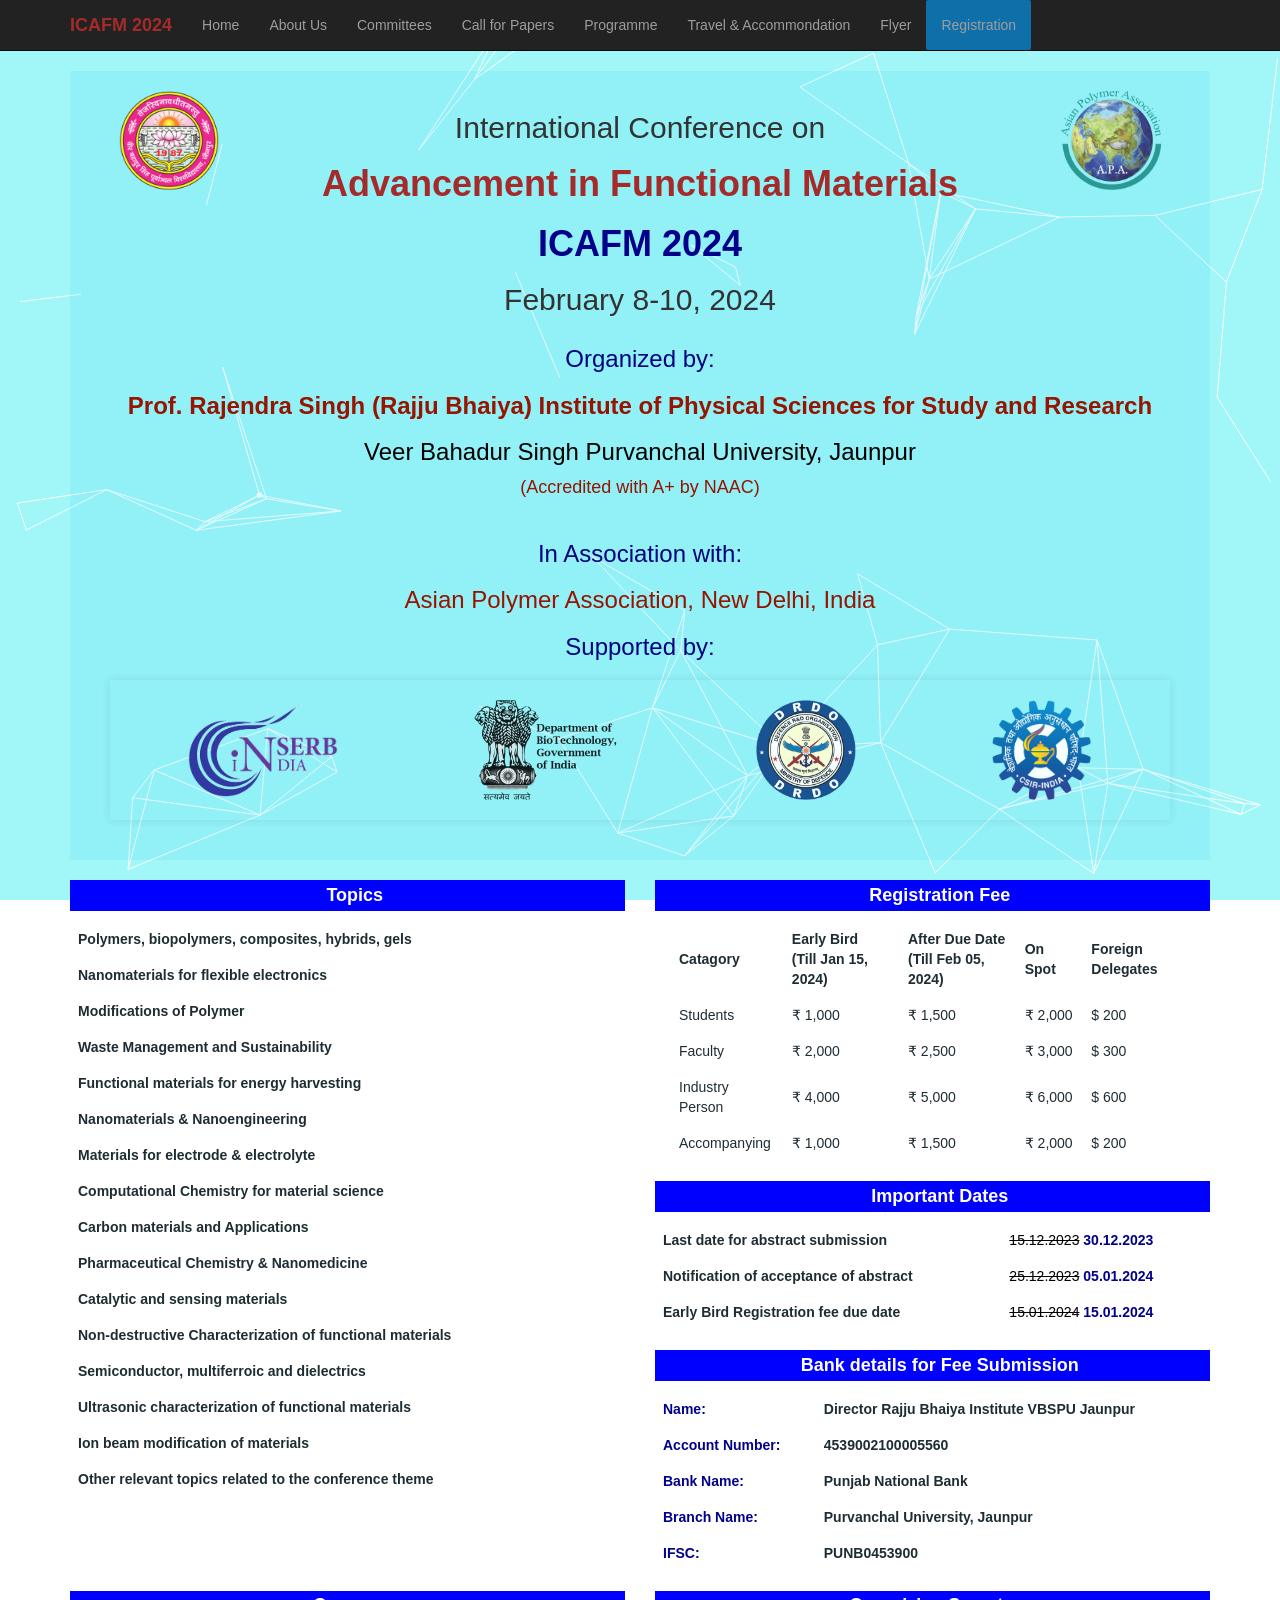
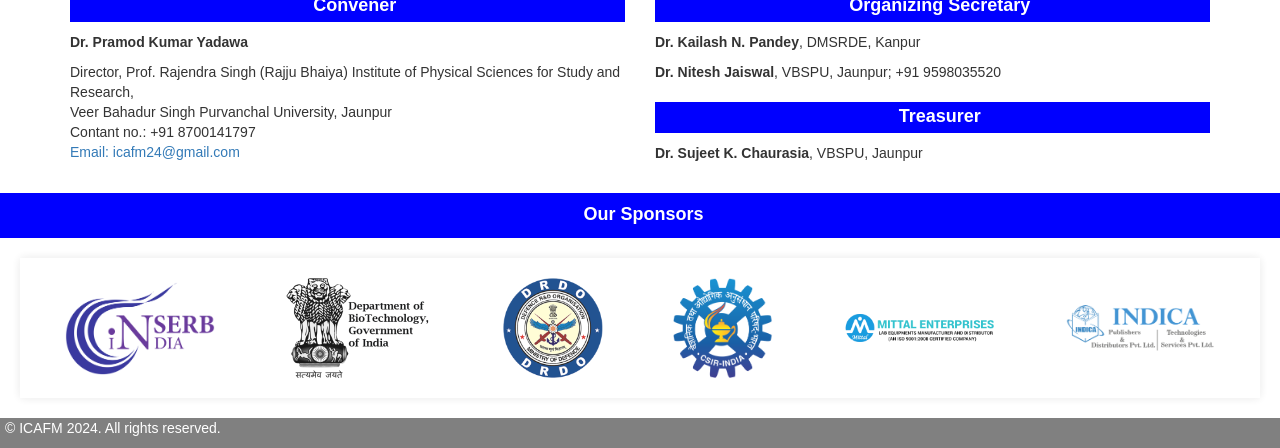
<file: index.html>
<!DOCTYPE html>
<html lang="en">
<head>
    <meta charset="UTF-8">
    <meta name="viewport" content="width=device-width, initial-scale=1.0">
    <title>ICAFM 2024 - Home</title>
    <meta name="google-site-verification" content="k87XL2EmOKcDicsL7vWH8Gu8iD2z069XErFKMvGdBFY" />
    <link rel="stylesheet" href="https://maxcdn.bootstrapcdn.com/bootstrap/3.3.6/css/bootstrap.min.css">
    <script src="https://ajax.googleapis.com/ajax/libs/jquery/1.12.0/jquery.min.js"></script>
    <script src="https://maxcdn.bootstrapcdn.com/bootstrap/3.3.6/js/bootstrap.min.js"></script>
    <link href='https://fonts.googleapis.com/css?family=Oswald:700' rel='stylesheet' type='text/css'>
    <!-- Add your CSS links and styles here -->
    <style>
        /* Add CSS for the background container here */
        iframe {
            z-index: -1;
        }
        .header {
            background-color: rgba(10, 190, 245, 0.1);
            padding: 20px;
            text-align: center;
        }

        .conference-name {
            color: brown;
            font-weight: bolder;
            font-size: 36px;
        }
        .conference-name-short{
            color: darkblue;
            font-weight: bolder;
            font-size: 36px;
        }

        .conference-year {
            color: rgb(29, 45, 51);
            font-weight: 500;
            font-size: 36px;
        }

        .organizer1 {
            font-size: 24px;
            font-weight: bold;
            color: rgb(150, 20, 0)
        }
        .organizer2 {
            font-size: 24px;
            color: black;
        }
        .organizer3 {
            font-size: 24px;
            color:rgb(150, 20, 0)
        }
        /* Add CSS for the logos and their positioning */
        .logo {
            max-width: 100px; /* Adjust the size as needed */
            height: auto;
            vertical-align: middle;
        }

        .left-logo {
            float: left;
            margin-right: 10px; /* Adjust the margin as needed to control the spacing */
        }

        .right-logo {
            float: right;
            margin-left: 10px; /* Adjust the margin as needed to control the spacing */
        }
        footer {
            display: flex;
            justify-content: space-between;
            align-items: center;
        }

        .footer-left {
            text-align: left;
        }

        .footer-center {
            text-align: center;
            flex-grow: 0;
        }
        .heading {
            display:block;
            background-color: blue;
            font-size: 18px;
            font-weight: bold;
            color: white;
            padding:1%;
            padding-left: 20px;
            text-align: center;
        }
        table {
            width: 100%;
            border-collapse: collapse;
        }

        table, th, td {
            border: none;
            color:rgb(29, 45, 51)
        }

        th, td {
            padding: 8px;
            text-align: left;
        }
        figure {
            display: flex;
            flex-direction: column;
            align-items: center;
        }
        figcaption {
            text-align: center;
            font-style: bold;
            color: rgb(150, 20, 0);
            font-size: large;
        }
        .sponsor-container {
            display: flex;
            justify-content: space-around;
            align-items: center;
            flex-wrap: wrap;
            padding: 10px;
            box-shadow: 0 0 10px rgba(0, 0, 0, 0.1);
            margin: 20px;
            opacity: 0.9;
        }

        .sponsor-logo {
            max-height: 100px;
            max-width: 150px;
            width: auto;
            margin: 10px;
        }

        /* Style your navigation bar */
        /* Add your other CSS styles here */
    </style>
</head>
<body>
    <!-- Top Cover with Conference Name and Logos -->
    <div id="navbar-placeholder"></div>
    <iframe src="background.html" frameborder="0" scrolling="no" style="position: fixed; top: 0; left: 0; width: 100%; height: 100%;"></iframe>
    <div class=container>
        <div class="header">
          <div class="row">
            <div class="col-md-2">
              <img src="/assets/vbspu-logo.png" alt="VBSPU" style="align-content: center; width: 100px; height: auto;">
            </div>
            <div class="col-md-8">
              <h2> International Conference on</h2>
              <h1 class="conference-name">Advancement in Functional Materials</h1>
              <h1 class="conference-name-short"> ICAFM 2024</h1>
              <h2> February 8-10, 2024</h2>
            </div>
            <div class="col-md-2">
              <img src="/assets/apa.png" alt="APA" style="align-content: center; width: 100px; height: auto;">
            </div>
            </div>
            <h3 style="color: navy"> Organized by:</h3>
            <h2 class="organizer1">Prof. Rajendra Singh (Rajju Bhaiya) Institute of Physical Sciences for Study and Research</h2> 
            <h2 class="organizer2">Veer Bahadur Singh Purvanchal University, Jaunpur</h2>
            <figcaption>(Accredited with A+ by NAAC)</figcaption><br>
            <h3 style="color: navy"> In Association with: </h3>
            <h2 class="organizer3">Asian Polymer Association, New Delhi, India</h2>
            <h3 style="color: navy">Supported by:</h3>
            <div class="sponsor-container">
              <img src="assets/serb_logo.png" alt="SERB" class="sponsor-logo">
              <img src="assets/DBT-logo.png" alt="DBT" class="sponsor-logo">
              <img src="assets/DRDO_logo.png" alt="DRDO" class="sponsor-logo">
              <img src="assets/CSIR-Logo.png" alt="CSIR" class="sponsor-logo">
              <!-- Add more sponsor logos as needed -->
            </div>
        </div>
    </div>
    <div class="container">
        <div class="row">
            <div class="col-md-6">
                <h2 class="heading">Topics
                </h2>
                <table style="font-weight: bold;">
                    <tr>
                      <td>Polymers, biopolymers, composites, hybrids, gels</td>
                    </tr>
                    <tr>
                      <td>Nanomaterials for flexible electronics</td>
                    </tr>
                    <tr>
                      <td>Modifications of Polymer</td>
                    </tr>
                    <tr>
                      <td>Waste Management and Sustainability</td>
                    </tr>
                    <tr>
                      <td>Functional materials for energy harvesting</td>
                    </tr>
                    <tr>
                      <td>Nanomaterials & Nanoengineering</td>
                    </tr>
                    <tr>
                      <td>Materials for electrode & electrolyte</td>
                    </tr>
                    <tr>
                      <td>Computational Chemistry for material science</td>
                    </tr>
                    <tr>
                      <td>Carbon materials and Applications</td>
                    </tr>
                    <tr>
                      <td>Pharmaceutical Chemistry & Nanomedicine</td>
                    </tr>
                    <tr>
                      <td>Catalytic and sensing materials</td>
                    </tr>
                    <tr>
                      <td>Non-destructive Characterization of functional materials</td>
                    </tr>
                    <tr>
                      <td>Semiconductor, multiferroic and dielectrics</td>
                    </tr>
                    <tr>
                      <td>Ultrasonic characterization of functional materials</td>
                    </tr>
                    <tr>
                      <td>Ion beam modification of materials</td>
                    </tr>
                    <tr>
                      <td>Other relevant topics related to the conference theme</td>
                    </tr>
                  </table>
                  
            </div>
            <div class="col-md-6">
                <h2 class="heading">Registration Fee</h2>
                <table>
                    <tr>
                      <th></th>
                      <th>Catagory</th>
                      <th>Early Bird <br>(Till Jan 15, 2024)</th>
                      <th>After Due Date <br> (Till Feb 05, 2024)</th>
                      <th>On Spot</th>
                      <th>Foreign Delegates</th>
                    </tr>
                    <tr>
                      <th></th>
                      <td>Students</td>
                      <td>&#8377; 1,000</td>
                      <td>&#8377; 1,500</td>
                      <td>&#8377; 2,000</td>
                      <td>&#36; 200</td>
                    </tr>
                    <tr>
                      <th></th>
                      <td>Faculty</td>
                      <td>&#8377; 2,000</td>
                      <td>&#8377; 2,500</td>
                      <td>&#8377; 3,000</td>
                      <td>&#36; 300</td>
                    </tr>
                    <tr>
                      <th></th>
                      <td>Industry Person</td>
                      <td>&#8377; 4,000</td>
                      <td>&#8377; 5,000</td>
                      <td>&#8377; 6,000</td>
                      <td>&#36; 600</td>
                    </tr>
                    <tr>
                      <th></th>
                      <td>Accompanying</td>
                      <td>&#8377; 1,000</td>
                      <td>&#8377; 1,500</td>
                      <td>&#8377; 2,000</td>
                      <td>&#36; 200</td>
                    </tr>
                  </table>
                  <h2 class="heading">Important Dates</h2>
                  <table>
                    <tr>
                        <td style="font-weight: bold">Last date for abstract submission</td>
                        <td style="font-weight: bold; color: darkblue;"> <s style="font-weight: 300; color:black;">15.12.2023</s> 30.12.2023</td>
                    </tr>
                    <tr>
                        <td style="font-weight: bold">Notification of acceptance of abstract</td>
                        <td style="font-weight: bold; color: darkblue;"><s style="font-weight: 300; color:black;">25.12.2023</s> 05.01.2024</td>
                    </tr>
                    <tr>
                        <td style="font-weight: bold">Early Bird Registration fee due date</td>
                        <td style="font-weight: bold; color: darkblue;"><s style="font-weight: 300; color:black;">15.01.2024</s> 15.01.2024</td>
                    </tr>
                    </table>
                <h2 class="heading">Bank details for Fee Submission</h2>
                <table>
                    <tr>
                        <td style="font-weight: bold; color: darkblue">Name:</td>
                        <td style="font-weight: bold;">Director Rajju Bhaiya Institute VBSPU Jaunpur</td>
                    </tr>
                    <tr>
                        <td style="font-weight: bold; color:darkblue">Account Number:</td>
                        <td style="font-weight: bold;">4539002100005560</td>
                    </tr>
                    <tr>
                        <td style="font-weight: bold; color:darkblue">Bank Name:</td>
                        <td style="font-weight: bold;">Punjab National Bank</td>
                    </tr>
                    <tr>
                        <td style="font-weight: bold; color:darkblue">Branch Name:</td>
                        <td style="font-weight: bold;">Purvanchal University, Jaunpur</td>
                    </tr>
                    <tr>
                        <td style="font-weight: bold; color:darkblue">IFSC:</td>
                        <td style="font-weight: bold;">PUNB0453900</td>
                    </tr>
                </table>

            </div>
        </div>
    </div>
    <div class="container">
        <div class="row">
            
            <div class="col-md-6">
              <h2 class="heading">Convener</h2>
              <p><strong>Dr. Pramod Kumar Yadawa</strong></p>
              <p style="margin:0">Director, Prof. Rajendra Singh (Rajju Bhaiya) Institute of Physical Sciences for Study and Research,</p>
              <p style="margin:0">Veer Bahadur Singh Purvanchal University, Jaunpur</p>
              <p style="margin:0">Contant no.: +91 8700141797</p>
              <a href="mailto:icafm24@gmail.com" target="_blank">Email: icafm24@gmail.com</a>
            </div>
            <div class="col-md-6">
              <h2 class="heading">Organizing Secretary</h2>
              <p><strong>Dr. Kailash N. Pandey</strong>, DMSRDE, Kanpur</p>
              <p><strong>Dr. Nitesh Jaiswal</strong>, VBSPU, Jaunpur; +91 9598035520</p>
              <h2 class="heading">Treasurer</h2>
              <p><strong>Dr. Sujeet K. Chaurasia</strong>, VBSPU, Jaunpur</p>
            </div>
        </div>
    </div>
    <h2 class="heading" sytle="text-align: center">Our Sponsors</h2>
    <div class="sponsor-container">
      <img src="assets/serb_logo.png" alt="SERB" class="sponsor-logo">
      <img src="assets/DBT-logo.png" alt="DBT" class="sponsor-logo">
      <img src="assets/DRDO_logo.png" alt="DRDO" class="sponsor-logo">
      <img src="assets/CSIR-Logo.png" alt="CSIR" class="sponsor-logo">
      <img src="assets/mittal.png" alt="Mittal Enterprises" class="sponsor-logo">
      <img src="assets/indica_logo.png" alt="INDICA Publishers" class="sponsor-logo">
      <!-- Add more sponsor logos as needed -->
  </div>
    <footer style="display: block; background-color: gray; color: white;">
        <footer>
            <p class="footer-left" style="padding-left: 5px;">&copy; ICAFM 2024. All rights reserved.</p>
            <p class="footer-center" style="padding-right:5px;"></p>
        </footer>
    </footer>
    <!-- Background Container with Conference Details -->
    <script>
        // Fetch and insert the navigation bar
        fetch('navbar.html')
          .then(response => response.text())
          .then(data => {
            document.getElementById('navbar-placeholder').innerHTML = data;
          });
    </script>
    <!-- Add your JavaScript scripts here -->
</body>
</html>
</file>
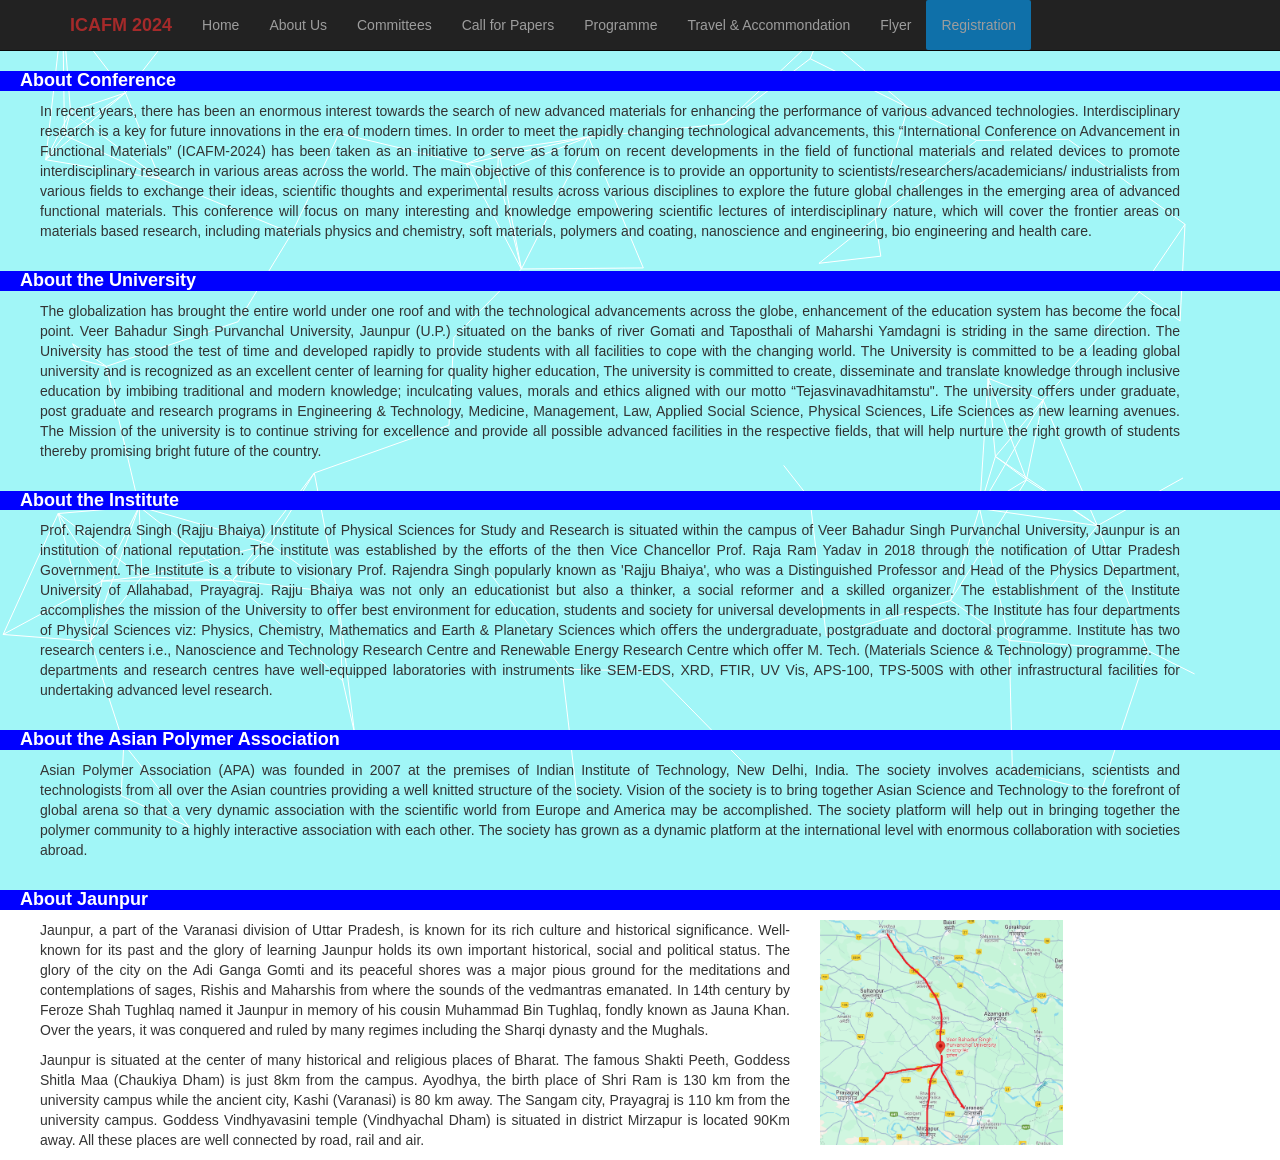
<file: about-us.html>
<!DOCTYPE html>
<html lang="en">
<head>
    <meta charset="UTF-8">
    <meta name="viewport" content="width=device-width, initial-scale=1.0">
    <title>ICAFM 2024 - About Us</title>
    <link rel="stylesheet" href="https://maxcdn.bootstrapcdn.com/bootstrap/3.3.6/css/bootstrap.min.css">
    <script src="https://ajax.googleapis.com/ajax/libs/jquery/1.12.0/jquery.min.js"></script>
    <script src="https://maxcdn.bootstrapcdn.com/bootstrap/3.3.6/js/bootstrap.min.js"></script>
    <link href='https://fonts.googleapis.com/css?family=Oswald:700' rel='stylesheet' type='text/css'>
    <style>
        /* Add CSS for the background container here */
        iframe {
            z-index: -1;
        }
        .about-conference {
            display:block;
            background-color: blue;
            font-size: 18px;
            font-weight: bold;
            color: white;
            padding-left: 20px;
        }
    </style>
</head>
<body>
    <div id="navbar-placeholder"></div>
    <iframe src="background.html" frameborder="0" scrolling="no" style="position: fixed; top: 0; left: 0; width: 100%; height: 100%;"></iframe>
    <h2 class="about-conference">About Conference</h2>
    <div class="container" style="margin-left: 25px; text-align: justify; ">
        <p> In recent years, there has been an enormous interest towards the search of new advanced materials for enhancing the performance of various advanced technologies. 
            Interdisciplinary research is a key for future innovations in the era of modern times. In order to meet the rapidly changing technological advancements, this 
            “International Conference on Advancement in Functional Materials” (ICAFM-2024) has been taken as an initiative to serve as a forum on recent developments in the 
            ﬁeld of functional materials and related devices to promote interdisciplinary research in various areas across the world.
            The main objective of this conference is to provide an opportunity to scientists/researchers/academicians/ industrialists from various ﬁelds to exchange their ideas, 
            scientiﬁc thoughts and experimental results across various disciplines to explore the future global challenges in the emerging area of advanced functional materials. This conference will focus on many interesting and knowledge empowering scientiﬁc lectures of interdisciplinary nature, which will cover the frontier areas on materials based research, including materials physics and chemistry, soft materials, polymers and coating, nanoscience and engineering, bio engineering and health care.
        </p>

    </div>
    <h2 class="about-conference">About the University</h2>
    <div class="container" style="margin-left: 25px; text-align: justify; ">
        <p> The globalization has brought the entire world under one roof and with the technological advancements across the globe, enhancement of the education system has become the focal point. Veer Bahadur Singh Purvanchal University, Jaunpur (U.P.) situated on the banks of river Gomati and Taposthali of Maharshi Yamdagni is striding in the same direction. The University has stood the test of time and developed rapidly to provide students with all facilities to cope with the changing world.
            The University is committed to be a leading global university and is recognized as an excellent center of learning for quality higher education, The university is committed to create, disseminate and translate knowledge through inclusive education by imbibing traditional and modern knowledge; inculcating values, morals and ethics aligned with our motto “Tejasvinavadhitamstu". The university oﬀers under graduate, post graduate and research programs in Engineering & Technology, Medicine, Management, Law, Applied Social Science, Physical Sciences, Life Sciences as new learning avenues. The Mission of the university is to continue striving for excellence and provide all possible advanced facilities in the respective ﬁelds, that will help nurture the right growth of students thereby promising bright future of the country.            
        </p>

    </div>
    <h2 class="about-conference">About the Institute</h2>
    <div class="container" style="margin-left: 25px; text-align: justify; ">
        <p>Prof. Rajendra Singh (Rajju Bhaiya) Institute of Physical Sciences for Study and Research is situated within the campus of Veer Bahadur Singh Purvanchal University, Jaunpur is an institution of national reputation. The institute was established by the efforts of the then Vice Chancellor Prof. Raja Ram Yadav in 2018 through the notification of Uttar Pradesh Government. The Institute is a tribute to visionary Prof. Rajendra Singh popularly known as 'Rajju Bhaiya', who was a Distinguished Professor and Head of the Physics Department, University of Allahabad, Prayagraj. Rajju Bhaiya was not only an educationist but also a thinker, a social reformer and a skilled organizer.
            The establishment of the Institute accomplishes the mission of the University to oﬀer best environment for education, students and society for universal developments in all respects. The Institute has four departments of Physical Sciences viz: Physics, Chemistry, Mathematics and Earth & Planetary Sciences which oﬀers the undergraduate, postgraduate and doctoral programme. Institute has two research centers i.e., Nanoscience and Technology Research Centre and Renewable Energy Research Centre which oﬀer M. Tech. (Materials Science & Technology) programme. The departments and research centres have well-equipped laboratories with instruments like SEM-EDS, XRD, FTIR, UV Vis, APS-100, TPS-500S with other infrastructural facilities for undertaking advanced level research.
        </p>
    </div>
    <h2 class="about-conference">About the Asian Polymer Association</h2>
        <div class="container" style="margin-left: 25px; text-align: justify; ">
            <p> Asian Polymer Association (APA) was founded in 2007 at the premises of Indian Institute of Technology, New Delhi, India. The society involves academicians, scientists and technologists from all over the Asian countries providing a well knitted structure of the society. Vision of the society is to bring together Asian Science and Technology to the forefront of global arena so that a very dynamic association with the scientiﬁc world from Europe and America may be accomplished. The society platform will help out in bringing together the polymer community to a highly interactive association with each other. The society has grown as a dynamic platform at the international level with enormous collaboration with societies abroad.
            </p>    
        </div>
    <h2 class="about-conference">About Jaunpur</h2>
    <div class="container" style="margin-left: 25px; text-align: justify; ">
        <div class="row">
            <div class="col-md-8">
                <p>Jaunpur, a part of the Varanasi division of Uttar Pradesh, is known for its rich culture and historical significance. Well-known for its past and the glory of learning Jaunpur holds its own important historical, social and political status.
                        The glory of the city on the Adi Ganga Gomti and its peaceful shores was a major pious ground for the meditations and contemplations of sages, Rishis and Maharshis from where the sounds of the vedmantras emanated. 
                        In 14th century by Feroze Shah Tughlaq  named it Jaunpur in memory of his cousin Muhammad Bin Tughlaq, fondly known as Jauna Khan. Over the years, it was conquered and ruled by many regimes including the Sharqi dynasty and the Mughals.
                </p>
                <p>Jaunpur is situated at the center of many historical and religious places of Bharat. The famous Shakti Peeth, Goddess Shitla Maa (Chaukiya Dham) is just 8km from  the campus. Ayodhya, the birth place of Shri Ram is 130 km from 
                        the university campus while the ancient city,  Kashi (Varanasi) is 80 km away. The Sangam city, Prayagraj is 110 km from the university campus. Goddess Vindhyavasini temple (Vindhyachal Dham) is situated in district Mirzapur is located 90Km away. 
                        All these places are well connected by road, rail and air.
                </p>
            </div>
            <div class="col-md-4" style="align-self: right;">
                <a href="https://maps.app.goo.gl/fhDdUDE1AAUXwjnf8" target="_blank"><img src="/assets/Jaunpur_map.png" style="align-items: right; height: 225px;" > </a>
            </div>
        </div>
        </div>



    <script>
        // Fetch and insert the navigation bar
        fetch('navbar.html')
          .then(response => response.text())
          .then(data => {
            document.getElementById('navbar-placeholder').innerHTML = data;
          });
    </script>
</body>
</file>
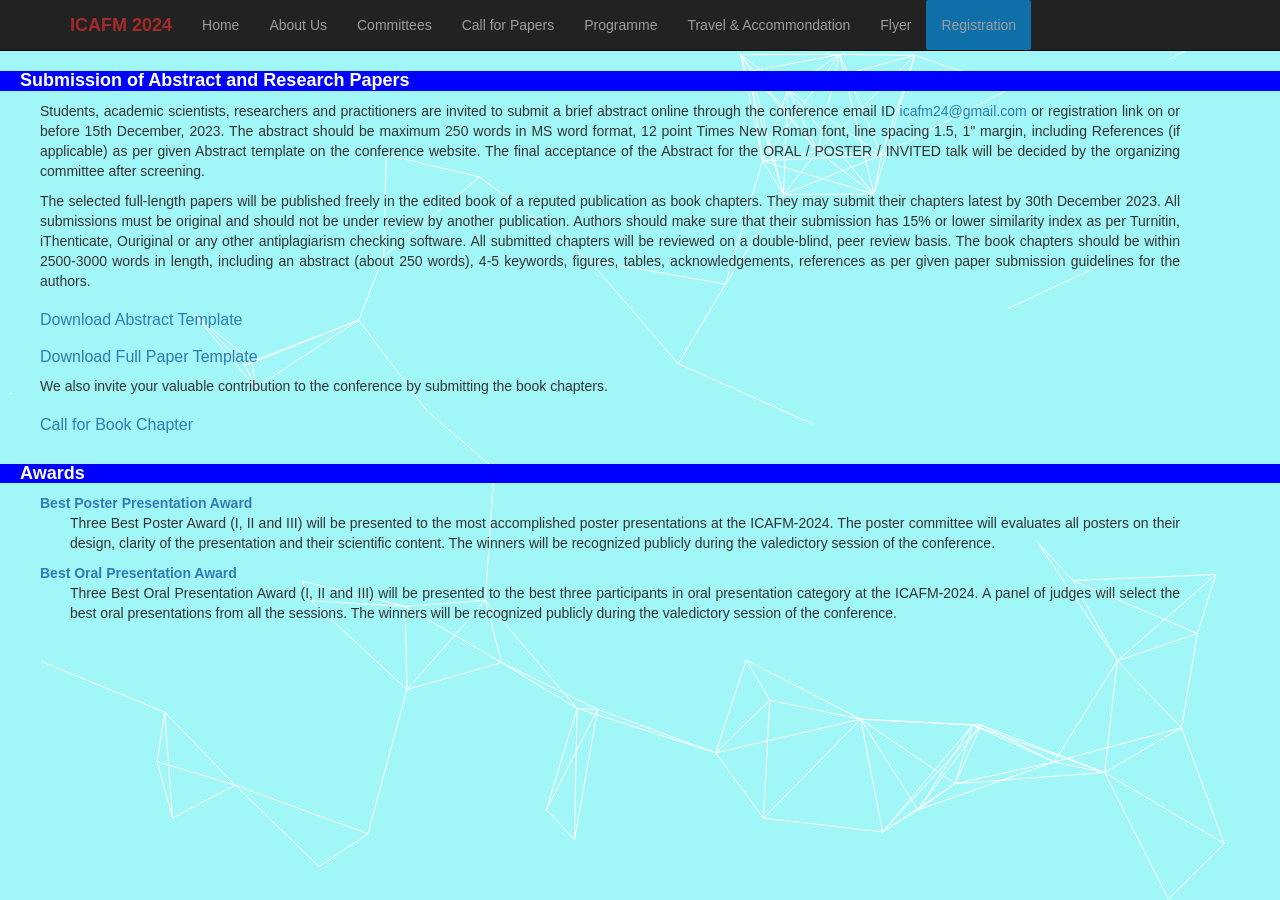
<file: abstracts.html>
<!DOCTYPE html>
<html lang="en">
<head>
    <meta charset="UTF-8">
    <meta name="viewport" content="width=device-width, initial-scale=1.0">
    <title>ICAFM 2024 - Call for Papers</title>
    <link rel="stylesheet" href="https://maxcdn.bootstrapcdn.com/bootstrap/3.3.6/css/bootstrap.min.css">
    <script src="https://ajax.googleapis.com/ajax/libs/jquery/1.12.0/jquery.min.js"></script>
    <script src="https://maxcdn.bootstrapcdn.com/bootstrap/3.3.6/js/bootstrap.min.js"></script>
    <link href='https://fonts.googleapis.com/css?family=Oswald:700' rel='stylesheet' type='text/css'>
    <style>
      /* Add CSS for the background container here */
      iframe {
          z-index: -1;
      }
      .heading {
            display:block;
            background-color: blue;
            font-size: 18px;
            font-weight: bold;
            color: white;
            padding-left: 20px;
      }
    </style>
</head>
<body>
    <div id="navbar-placeholder"></div>
    <iframe src="background.html" frameborder="0" scrolling="no" style="position: fixed; top: 0; left: 0; width: 100%; height: 100%;"></iframe>
    <h1 class="heading">Submission of Abstract and Research Papers</h1>
    <div class="container" style="margin-left: 25px; text-align: justify; ">
      <p> Students, academic scientists, researchers and practitioners are invited to submit a brief abstract online through the conference email ID <a href="mailto:icafm24@gmail.com">icafm24@gmail.com</a> or 
        registration link on or before 15th December, 2023. The abstract should be maximum 250 words in MS word format, 12 point Times New Roman font, line spacing 1.5, 1" margin, 
        including References (if applicable) as per given Abstract template on the conference website. The ﬁnal acceptance of the Abstract for the ORAL / POSTER / INVITED talk 
        will be decided by the organizing committee after screening.</p>
      <p>The selected full-length papers will be published freely in the edited book of a reputed publication as book chapters. They may submit their chapters latest 
        by 30th December 2023. All submissions must be original and should not be under review by another publication. Authors should make sure that their submission has 15% 
        or lower similarity index as per Turnitin, iThenticate, Ouriginal or any other antiplagiarism checking software. All submitted chapters will be reviewed on a double-blind, peer review basis. 
        The book chapters should be within 2500-3000 words in length, including an abstract (about 250 words), 4-5 keywords, ﬁgures, tables, acknowledgements, references as per given paper submission guidelines for the authors.
      </p>
      <h3 style="font-size: 16px; color:brown"><a href="Abstract_Template_ICAFM_2024.docx" download>Download Abstract Template</a></h3>
      <h3 style="font-size: 16px; color:brown"><a href="/assets/Paper_Template_ICAFM2024.docx" download>Download Full Paper Template</a></h3>
      <p>We also invite your valuable contribution to the conference by submitting the book chapters.</p>
      <h3 style="font-size: 16px; color:brown"><a href="https://forms.gle/zNVcUtxngSTi7kQE6" target="_blank">Call for Book Chapter</a></h3>
    </div>
    <h2 class="heading">Awards</h2>
    <div class="container" style="margin-left: 25px; text-align: justify;">
    <a><strong>Best Poster Presentation Award</strong></a>
    <p style="margin-left:30px">Three Best Poster Award (I, II and III) will be presented to the most accomplished poster presentations at the ICAFM-2024. 
      The poster committee will evaluates all posters on their design, clarity of the presentation and their scientific content. 
      The winners will be recognized publicly during the valedictory session of the conference.
      </p>
    <a><strong>Best Oral Presentation Award</strong></a>
    <p style="margin-left:30px">Three Best Oral Presentation Award (I, II and III) will be presented to the best three participants in oral presentation category at the ICAFM-2024. 
    A panel of judges will select the best oral presentations from all the sessions. The winners will be recognized publicly during the valedictory session of the 
    conference.
    </p>
    



    <script>
        // Fetch and insert the navigation bar
        fetch('navbar.html')
          .then(response => response.text())
          .then(data => {
            document.getElementById('navbar-placeholder').innerHTML = data;
          });
    </script>
</body>
</file>
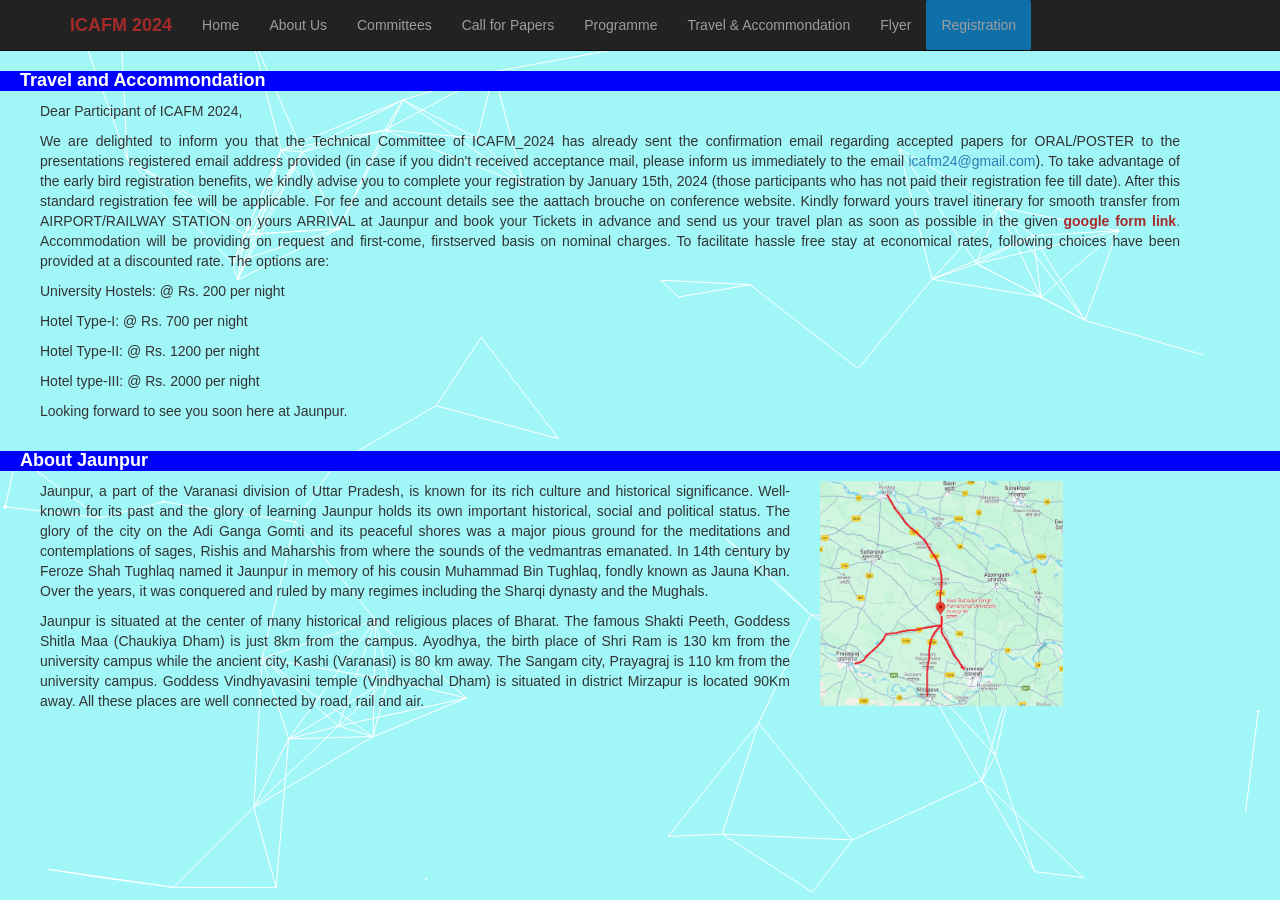
<file: accommondation.html>
<!DOCTYPE html>
<html lang="en">
<head>
    <meta charset="UTF-8">
    <meta name="viewport" content="width=device-width, initial-scale=1.0">
    <title>ICAFM 2024 - Local</title>
    <link rel="stylesheet" href="https://maxcdn.bootstrapcdn.com/bootstrap/3.3.6/css/bootstrap.min.css">
    <script src="https://ajax.googleapis.com/ajax/libs/jquery/1.12.0/jquery.min.js"></script>
    <script src="https://maxcdn.bootstrapcdn.com/bootstrap/3.3.6/js/bootstrap.min.js"></script>
    <link href='https://fonts.googleapis.com/css?family=Oswald:700' rel='stylesheet' type='text/css'>
    <style>
        /* Add CSS for the background container here */
        iframe {
            z-index: -1;
        }
        .about-conference {
            display:block;
            background-color: blue;
            font-size: 18px;
            font-weight: bold;
            color: white;
            padding-left: 20px;
        }
    </style>
</head>
<body>
    <div id="navbar-placeholder"></div>
    <iframe src="background.html" frameborder="0" scrolling="no" style="position: fixed; top: 0; left: 0; width: 100%; height: 100%;"></iframe>
    <h2 class="about-conference">Travel and Accommondation</h2>
    <div class="container" style="margin-left: 25px; text-align: justify; ">
        <p> Dear Participant of ICAFM 2024, </p>
        <p> We are delighted to inform you that the Technical Committee of
            ICAFM_2024 has already sent the confirmation email regarding accepted
            papers for ORAL/POSTER to the presentations registered email address
            provided (in case if you didn't received acceptance mail, please inform us
            immediately to the email <a href="mailto:icafm24@gmail.com">icafm24@gmail.com</a>).
            To take advantage of the early bird registration benefits, we kindly
            advise you to complete your registration by January 15th, 2024 (those
            participants who has not paid their registration fee till date). After this
            standard registration fee will be applicable. For fee and account details see
            the aattach brouche on conference website.
            Kindly forward yours travel itinerary for smooth transfer from
            AIRPORT/RAILWAY STATION on yours ARRIVAL at Jaunpur and book your
            Tickets in advance and send us your travel plan as soon as possible in the
            given <a href="https://forms.gle/5rTegqFZE86tmyPQA"><strong style="color: brown;">google form link</strong>.</a>
            Accommodation will be providing on request and first-come, firstserved
            basis on nominal charges. To facilitate hassle free stay at economical
            rates, following choices have been provided at a discounted rate. The
            options are:</p>
            <p>University Hostels: @ Rs. 200 per night</p>
            <p>Hotel Type-I: @ Rs. 700 per night</p>
            <p>Hotel Type-II: @ Rs. 1200 per night</p>
            <p>Hotel type-III: @ Rs. 2000 per night</p>
        </p>
        <p>Looking forward to see you soon here at Jaunpur.</p>

    </div>
    <h2 class="about-conference">About Jaunpur</h2>
    <div class="container" style="margin-left: 25px; text-align: justify; ">
        <div class="row">
            <div class="col-md-8">
                <p>Jaunpur, a part of the Varanasi division of Uttar Pradesh, is known for its rich culture and historical significance. Well-known for its past and the glory of learning Jaunpur holds its own important historical, social and political status.
                        The glory of the city on the Adi Ganga Gomti and its peaceful shores was a major pious ground for the meditations and contemplations of sages, Rishis and Maharshis from where the sounds of the vedmantras emanated. 
                        In 14th century by Feroze Shah Tughlaq  named it Jaunpur in memory of his cousin Muhammad Bin Tughlaq, fondly known as Jauna Khan. Over the years, it was conquered and ruled by many regimes including the Sharqi dynasty and the Mughals.
                </p>
                <p>Jaunpur is situated at the center of many historical and religious places of Bharat. The famous Shakti Peeth, Goddess Shitla Maa (Chaukiya Dham) is just 8km from  the campus. Ayodhya, the birth place of Shri Ram is 130 km from 
                        the university campus while the ancient city,  Kashi (Varanasi) is 80 km away. The Sangam city, Prayagraj is 110 km from the university campus. Goddess Vindhyavasini temple (Vindhyachal Dham) is situated in district Mirzapur is located 90Km away. 
                        All these places are well connected by road, rail and air.
                </p>
            </div>
            <div class="col-md-4" style="align-self: right;">
                <a href="https://maps.app.goo.gl/fhDdUDE1AAUXwjnf8" target="_blank"><img src="/assets/Jaunpur_map.png" style="align-items: right; height: 225px;" > </a>
            </div>
        </div>
        </div>



    <script>
        // Fetch and insert the navigation bar
        fetch('navbar.html')
          .then(response => response.text())
          .then(data => {
            document.getElementById('navbar-placeholder').innerHTML = data;
          });
    </script>
</body>
</file>
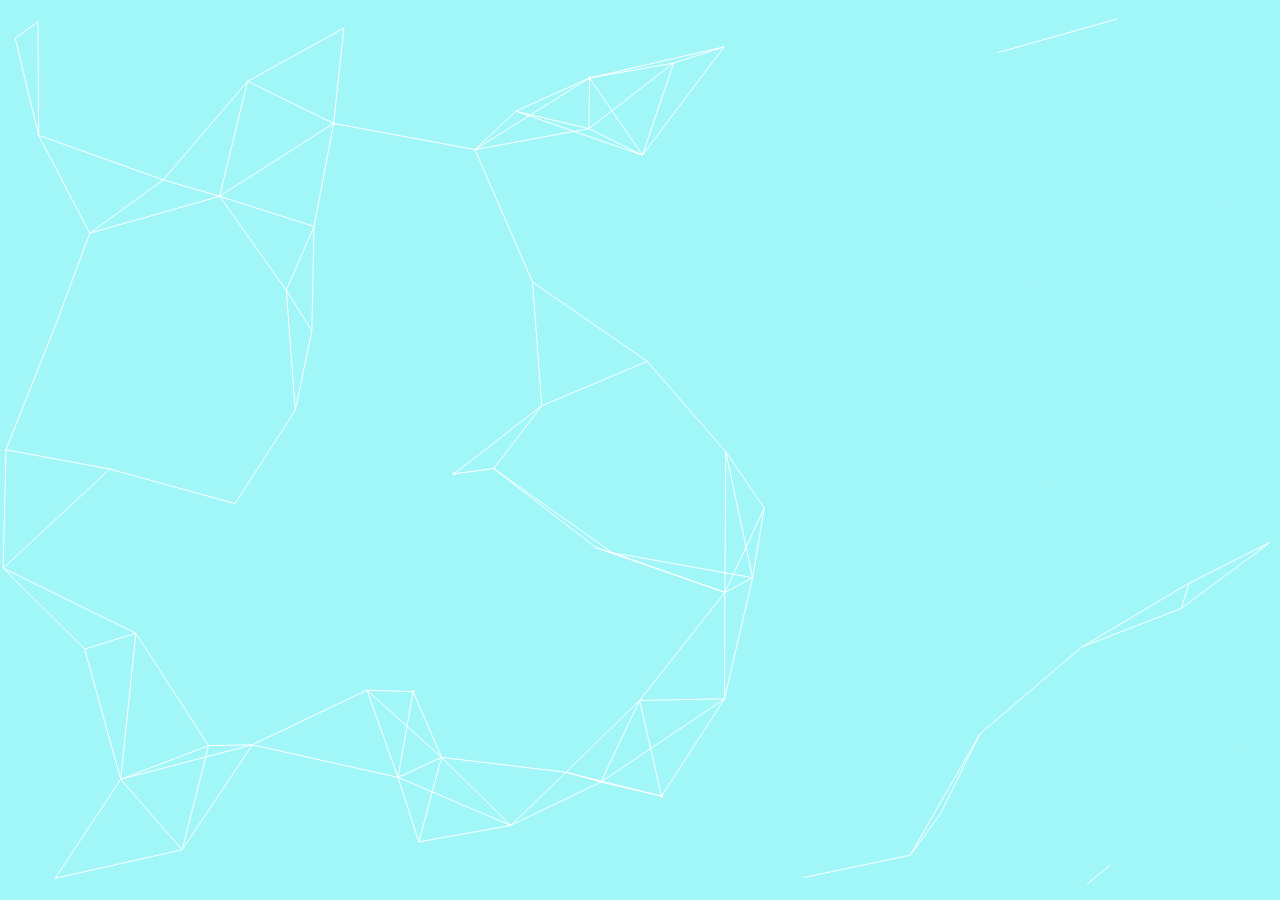
<file: background.html>
<!DOCTYPE html>
<html>
<head>
    <meta charset="utf-8">
    <title>Interactive Particles Background with Limited Mouse Interaction</title>
    <style>
        body {
            margin: 0;
            overflow: hidden;
        }
        canvas {
            background-color: rgba(26, 232, 235, 0.408) ;
            display: block;
        }
    </style>
</head>
<body>
    <canvas id="canvas"></canvas>
    <script>
        const canvas = document.getElementById("canvas");
        const ctx = canvas.getContext("2d");

        canvas.width = window.innerWidth;
        canvas.height = window.innerHeight;

        const particles = [];
        const maxParticles = 200;
        const maxConnectDistance = 150;
        const maxInteractionDistance = 100;
        const maxInteractionCount = 30;
        const backgroundParticles = 70;

        function Particle(x, y) {
            this.x = x;
            this.y = y;
            this.size = Math.random() * 5 + 1;
            this.speedX = Math.random() * 0.5 - 0.25;
            this.speedY = Math.random() * 0.5 - 0.25;

            this.update = function () {
                this.x += this.speedX;
                this.y += this.speedY;
                if (this.size > 0.2) this.size -= 0.1;

                if (this.x < 0 || this.x > canvas.width || this.y < 0 || this.y > canvas.height) {
                    this.x = Math.random() * canvas.width;
                    this.y = Math.random() * canvas.height;
                    this.size = Math.random() * 5 + 1;
                }
            };

            this.draw = function () {
                ctx.fillStyle = "white";
                ctx.strokeStyle = "white";
                ctx.beginPath();
                ctx.arc(this.x, this.y, this.size, 0, Math.PI * 2);
                ctx.fill();
            };
        }

        for (let i = 0; i < backgroundParticles; i++) {
            const x = Math.random() * canvas.width;
            const y = Math.random() * canvas.height;
            particles.push(new Particle(x, y));
        }

        function drawLine(particle1, particle2) {
            ctx.strokeStyle = "white";
            ctx.beginPath();
            ctx.moveTo(particle1.x, particle1.y);
            ctx.lineTo(particle2.x, particle2.y);
            ctx.stroke();
        }

        function handleParticles(mouseX, mouseY) {
            const interactiveParticles = [];

            for (let i = 0; i < particles.length; i++) {
                particles[i].update();
                particles[i].draw();

                // Check if the particle is within the interaction distance of the mouse
                const distance = Math.sqrt((particles[i].x - mouseX) ** 2 + (particles[i].y - mouseY) ** 2);
                if (distance < maxInteractionDistance) {
                    interactiveParticles.push(particles[i]);
                }
            }

            // Limit the interaction to a maximum of 10 particles
            interactiveParticles.slice(0, maxInteractionCount).forEach((particle) => {
                particle.size = 5;
            });
        }

        function connectParticles() {
            for (let a = 0; a < particles.length; a++) {
                for (let b = a + 1; b < particles.length; b++) {
                    const distance = Math.sqrt((particles[a].x - particles[b].x) ** 2 + (particles[a].y - particles[b].y) ** 2);

                    if (distance < maxConnectDistance) {
                        drawLine(particles[a], particles[b]);
                    }
                }
            }
        }

        function animate() {
            ctx.clearRect(0, 0, canvas.width, canvas.height);
            const mouseX = -100; // Initialize off-screen
            const mouseY = -100; // Initialize off-screen
            handleParticles(mouseX, mouseY);
            connectParticles();
            requestAnimationFrame(animate);
        }

        canvas.addEventListener("mousemove", (e) => {
            const mouseX = e.clientX;
            const mouseY = e.clientY;
            handleParticles(mouseX, mouseY);
        });

        animate();
    </script>
</body>
</html>
</file>
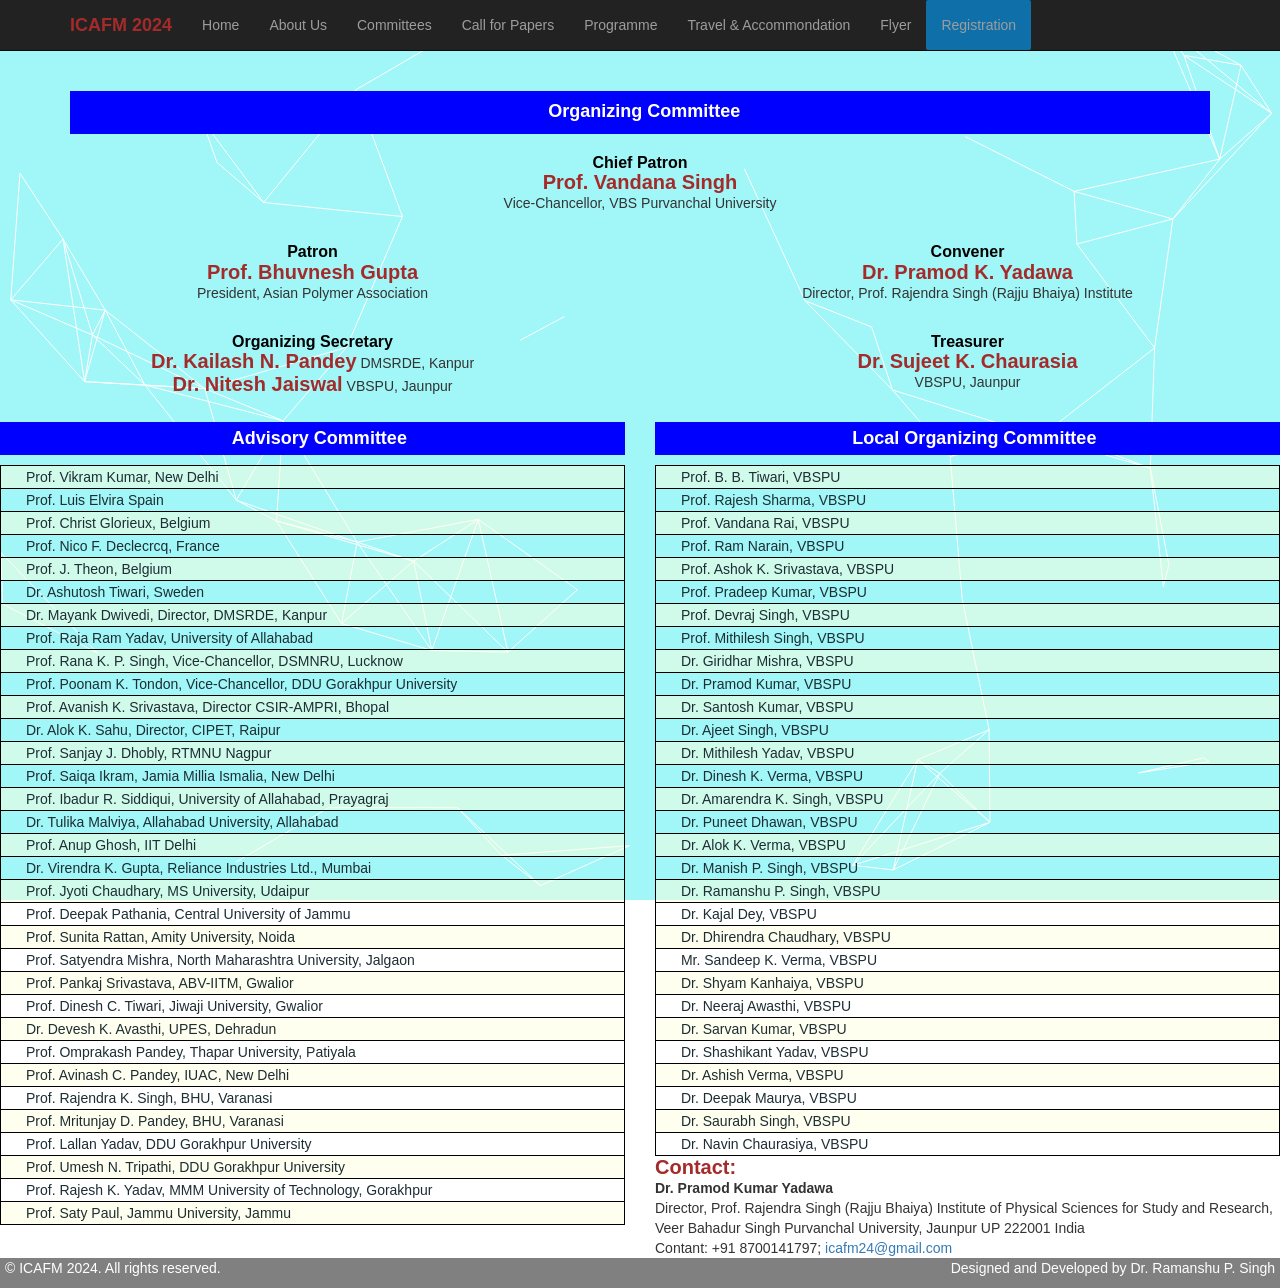
<file: committees.html>
<!DOCTYPE html>
<html lang="en">
<head>
    <meta charset="UTF-8">
    <meta name="viewport" content="width=device-width, initial-scale=1.0">
    <title>ICAFM 2024 - Programme</title>
    <meta name="google-site-verification" content="k87XL2EmOKcDicsL7vWH8Gu8iD2z069XErFKMvGdBFY" />
    <link rel="stylesheet" href="https://maxcdn.bootstrapcdn.com/bootstrap/3.3.6/css/bootstrap.min.css">
    <script src="https://ajax.googleapis.com/ajax/libs/jquery/1.12.0/jquery.min.js"></script>
    <script src="https://maxcdn.bootstrapcdn.com/bootstrap/3.3.6/js/bootstrap.min.js"></script>
    <link href='https://fonts.googleapis.com/css?family=Oswald:700' rel='stylesheet' type='text/css'>
    <style>
      /* Add CSS for the background container here */
      iframe {
          z-index: -1;
      }
      .header {
          background-color: rgba(0, 0, 0, 0.141);
          padding: 20px;
          text-align: center;
      }

      .conference-name {
          color: brown;
          font-weight: bolder;
          font-size: 36px;
      }
      .conference-name-short{
          color: darkblue;
          font-weight: bolder;
          font-size: 36px;
      }

      .conference-year {
          color: rgb(29, 45, 51);
          font-weight: 500;
          font-size: 36px;
      }

      .organizer1 {
          font-size: 24px;
          font-weight: bold;
          color: rgb(150, 20, 0)
      }
      .organizer2 {
          font-size: 24px;
          color: black;
      }
      .organizer3 {
          font-size: 24px;
          color:rgb(150, 20, 0)
      }
      /* Add CSS for the logos and their positioning */
      .logo {
          max-width: 100px; /* Adjust the size as needed */
          height: auto;
          vertical-align: middle;
      }

      .left-logo {
          float: left;
          margin-right: 10px; /* Adjust the margin as needed to control the spacing */
      }

      .right-logo {
          float: right;
          margin-left: 10px; /* Adjust the margin as needed to control the spacing */
      }
      footer {
          display: flex;
          justify-content: space-between;
          align-items: center;
      }

      .footer-left {
          text-align: left;
      }

      .footer-center {
          text-align: center;
          flex-grow: 0;
      }
      .heading {
          display:block;
          background-color: blue;
          font-size: 18px;
          font-weight: bold;
          color: white;
          text-align: center;
          padding:1%;
          padding-left: 20px;
      }
      table {
          width: 100%;
          border-collapse: collapse;
      }

      table, th, td {
          border: 1px solid black;
          color:rgb(29, 45, 51)
      }

      th, td {
          padding: 1px;
          padding-left: 4%;
          text-align: left;
      }
      tr:nth-child(odd) {
        background-color: rgba(255, 255, 224, 0.5);
      }
      h3 {
        font-size: 16px;
        color:black;
        font-weight: bold;
      }
      h2 {
        font-size: 20px;
        color:brown;
        font-weight: bold;
      }

      /* Style your navigation bar */
      /* Add your other CSS styles here */
  </style>
</head>
<body>
    <div id="navbar-placeholder"></div>
    <iframe src="background.html" frameborder="0" scrolling="no" style="position: fixed; top: 0; left: 0; width: 100%; height: 100%;"></iframe>
    <div class="container">
      <h2 class="heading">Organizing Committee</h2>
      <h3 style="text-align:center; margin-bottom:0;">Chief Patron</h3>
      <h2 style="text-align:center; margin:0;">Prof. Vandana Singh</h2>
      <p style="text-align:center;">Vice-Chancellor, VBS Purvanchal University</p>
    </div>
    <div class="containter">
      <div class="row">
      <div class="col-md-6">
        <h3 style="text-align:center; margin-bottom:0;">Patron</h3>
        <h2 style="text-align:center; margin:0;">Prof. Bhuvnesh Gupta</h2>
        <p style="text-align:center;">President, Asian Polymer Association</p>
      </div>
      <div class="col-md-6">
        <h3 style="text-align:center; margin-bottom:0;">Convener</h3>
        <h2 style="text-align:center; margin:0;">Dr. Pramod K. Yadawa</h2>
        <p style="text-align:center;">Director, Prof. Rajendra Singh (Rajju Bhaiya) Institute</p>
      </div>
      </div>
    </div>
    <div class="containter">
      <div class="row">
        <div class="col-md-6">
          <h3 style="text-align:center; margin-bottom:0;">Organizing Secretary</h3>
          <div style="text-align: center;">
            <h2 style="margin: 0; display: inline;">Dr. Kailash N. Pandey</h2>
            <p style="display: inline;">DMSRDE, Kanpur</p>
          </div>
          <div style="text-align: center;">
            <h2 style="margin: 0; display: inline;">Dr. Nitesh Jaiswal</h2>
            <p style="display: inline;">VBSPU, Jaunpur</p>
          </div>         
        </div>
      <div class="col-md-6">
        <h3 style="text-align:center; margin-bottom:0;">Treasurer</h3>
        <h2 style="text-align:center; margin:0;">Dr. Sujeet K. Chaurasia</h2>
        <p style="text-align:center;">VBSPU, Jaunpur</p>
      </div>
      </div>
    </div>
    <div class="containter">
      <div class="row">
        <div class="col-md-6">
          <h2 class="heading">Advisory Committee</h2>
          <table>
            <tr>
              <td>Prof. Vikram Kumar, New Delhi</td>
            </tr>
            <tr>
              <td>Prof. Luis Elvira Spain</td>
            </tr>
            <tr>
              <td>Prof. Christ Glorieux, Belgium</td>
            </tr>
            <tr>
              <td>Prof. Nico F. Declecrcq, France</td>
            </tr>
            <tr>
              <td>Prof. J. Theon, Belgium</td>
            </tr>
            <tr>
              <td>Dr. Ashutosh Tiwari, Sweden</td>
            </tr>
            <tr>
              <td>Dr. Mayank Dwivedi, Director, DMSRDE, Kanpur</td>
            </tr>
            <tr>
              <td>Prof. Raja Ram Yadav, University of Allahabad</td>
            </tr>
            <tr>
              <td>Prof. Rana K. P. Singh, Vice-Chancellor, DSMNRU, Lucknow</td>
            </tr>
            <tr>
              <td>Prof. Poonam K. Tondon, Vice-Chancellor, DDU Gorakhpur University</td>
            </tr>
            <tr>
              <td>Prof. Avanish K. Srivastava, Director CSIR-AMPRI, Bhopal</td>
            </tr>
            <tr>
              <td>Dr. Alok K. Sahu, Director, CIPET, Raipur</td>
            </tr>
            <tr>
              <td>Prof. Sanjay J. Dhobly, RTMNU Nagpur</td>
            </tr>
            <tr>
              <td>Prof. Saiqa Ikram, Jamia Millia Ismalia, New Delhi</td>
            </tr>
            <tr>
              <td>Prof. Ibadur R. Siddiqui, University of Allahabad, Prayagraj</td>
            </tr>
            <tr>
              <td>Dr. Tulika Malviya, Allahabad University, Allahabad</td>
            </tr>
            <tr>
              <td>Prof. Anup Ghosh, IIT Delhi</td>
            </tr>
            <tr>
              <td>Dr. Virendra K. Gupta, Reliance Industries Ltd., Mumbai</td>
            </tr>
            <tr>
              <td>Prof. Jyoti Chaudhary, MS University, Udaipur</td>
            </tr>
            <tr>
              <td>Prof. Deepak Pathania, Central University of Jammu</td>
            </tr>
            <tr>
              <td>Prof. Sunita Rattan, Amity University, Noida</td>
            </tr>
            <tr>
              <td>Prof. Satyendra Mishra, North Maharashtra University, Jalgaon</td>
            </tr>
            <tr>
              <td>Prof. Pankaj Srivastava, ABV-IITM, Gwalior</td>
            </tr>
            <tr>
              <td>Prof. Dinesh C. Tiwari, Jiwaji University, Gwalior</td>
            </tr>
            <tr>
              <td>Dr. Devesh K. Avasthi, UPES, Dehradun</td>
            </tr>
            <tr>
              <td>Prof. Omprakash Pandey, Thapar University, Patiyala</td>
            </tr>
            <tr>
              <td>Prof. Avinash C. Pandey, IUAC, New Delhi</td>
            </tr>
            <tr>
              <td>Prof. Rajendra K. Singh, BHU, Varanasi</td>
            </tr>
            <tr>
              <td>Prof. Mritunjay D. Pandey, BHU, Varanasi</td>
            </tr>
            <tr>
              <td>Prof. Lallan Yadav, DDU Gorakhpur University</td>
            </tr>
            <tr>
              <td>Prof. Umesh N. Tripathi, DDU Gorakhpur University</td>
            </tr>
            <tr>
              <td>Prof. Rajesh K. Yadav, MMM University of Technology, Gorakhpur</td>
            </tr>
            <tr>
              <td>Prof. Saty Paul, Jammu University, Jammu</td>
            </tr>
          </table>
        </div>
        <div class="col-md-6">
          <h2 class="heading">Local Organizing Committee</h2>
          <table>
            <tr>
              <td>Prof. B. B. Tiwari, VBSPU</td>
            </tr>
            <tr>
              <td>Prof. Rajesh Sharma, VBSPU</td>
            </tr>
            <tr>
              <td>Prof. Vandana Rai, VBSPU</td>
            </tr>
            <tr>
              <td>Prof. Ram Narain, VBSPU</td>
            </tr>
            <tr>
              <td>Prof. Ashok K. Srivastava, VBSPU</td>
            </tr>
            <tr>
              <td>Prof. Pradeep Kumar, VBSPU</td>
            </tr>
            <tr>
              <td>Prof. Devraj Singh, VBSPU</td>
            </tr>
            <tr>
              <td>Prof. Mithilesh Singh, VBSPU</td>
            </tr>
            <tr>
              <td>Dr. Giridhar Mishra, VBSPU</td>
            </tr>
            <tr>
              <td>Dr. Pramod Kumar, VBSPU</td>
            </tr>
            <tr>
              <td>Dr. Santosh Kumar, VBSPU</td>
            </tr>
            <tr>
              <td>Dr. Ajeet Singh, VBSPU</td>
            </tr>
            <tr>
              <td>Dr. Mithilesh Yadav, VBSPU</td>
            </tr>
            <tr>
              <td>Dr. Dinesh K. Verma, VBSPU</td>
            </tr>
            <tr>
              <td>Dr. Amarendra K. Singh, VBSPU</td>
            </tr>
            <tr>
              <td>Dr. Puneet Dhawan, VBSPU</td>
            </tr>
            <tr>
              <td>Dr. Alok K. Verma, VBSPU</td>
            </tr>
            <tr>
              <td>Dr. Manish P. Singh, VBSPU</td>
            </tr>
            <tr>
              <td>Dr. Ramanshu P. Singh, VBSPU</td>
            </tr>
            <tr>
              <td>Dr. Kajal Dey, VBSPU</td>
            </tr>
            <tr>
              <td>Dr. Dhirendra Chaudhary, VBSPU</td>
            </tr>
            <tr>
              <td>Mr. Sandeep K. Verma, VBSPU</td>
            </tr>
            <tr>
              <td>Dr. Shyam Kanhaiya, VBSPU</td>
            </tr>
            <tr>
              <td>Dr. Neeraj Awasthi, VBSPU</td>
            </tr>
            <tr>
              <td>Dr. Sarvan Kumar, VBSPU</td>
            </tr>
            <tr>
              <td>Dr. Shashikant Yadav, VBSPU</td>
            </tr>
            <tr>
              <td>Dr. Ashish Verma, VBSPU</td>
            </tr>
            <tr>
              <td>Dr. Deepak Maurya, VBSPU</td>
            </tr>
            <tr>
              <td>Dr. Saurabh Singh, VBSPU</td>
            </tr>
            <tr>
              <td>Dr. Navin Chaurasiya, VBSPU</td>
            </tr>
          </table>
          <h2 style="margin:0">Contact:</h2>
          <p style="margin:0"><strong>Dr. Pramod Kumar Yadawa</strong></p>
              <p style="margin:0">Director, Prof. Rajendra Singh (Rajju Bhaiya) Institute of Physical Sciences for Study and Research,</p>
              <p style="margin:0">Veer Bahadur Singh Purvanchal University, Jaunpur UP 222001 India</p>
              <p style="margin:0">Contant: +91 8700141797; <a href="mailto:icafm24@gmail.com">icafm24@gmail.com</a></p>
        </div>
      </div>
    </div>
    <footer style="display: block; background-color: gray; color: white;">
      <footer>
          <p class="footer-left" style="padding-left: 5px;">&copy; ICAFM 2024. All rights reserved.</p>
          <p class="footer-center" style="padding-right:5px;">Designed and Developed by <a href="mailto:ramanshupsingh@gmail.com" target="_blank" style="text-decoration: none; color: inherit;">Dr. Ramanshu P. Singh</a></p>
      </footer>
  </footer>
    <script>
        // Fetch and insert the navigation bar
        fetch('navbar.html')
          .then(response => response.text())
          .then(data => {
            document.getElementById('navbar-placeholder').innerHTML = data;
          });
    </script>
</body>
</file>
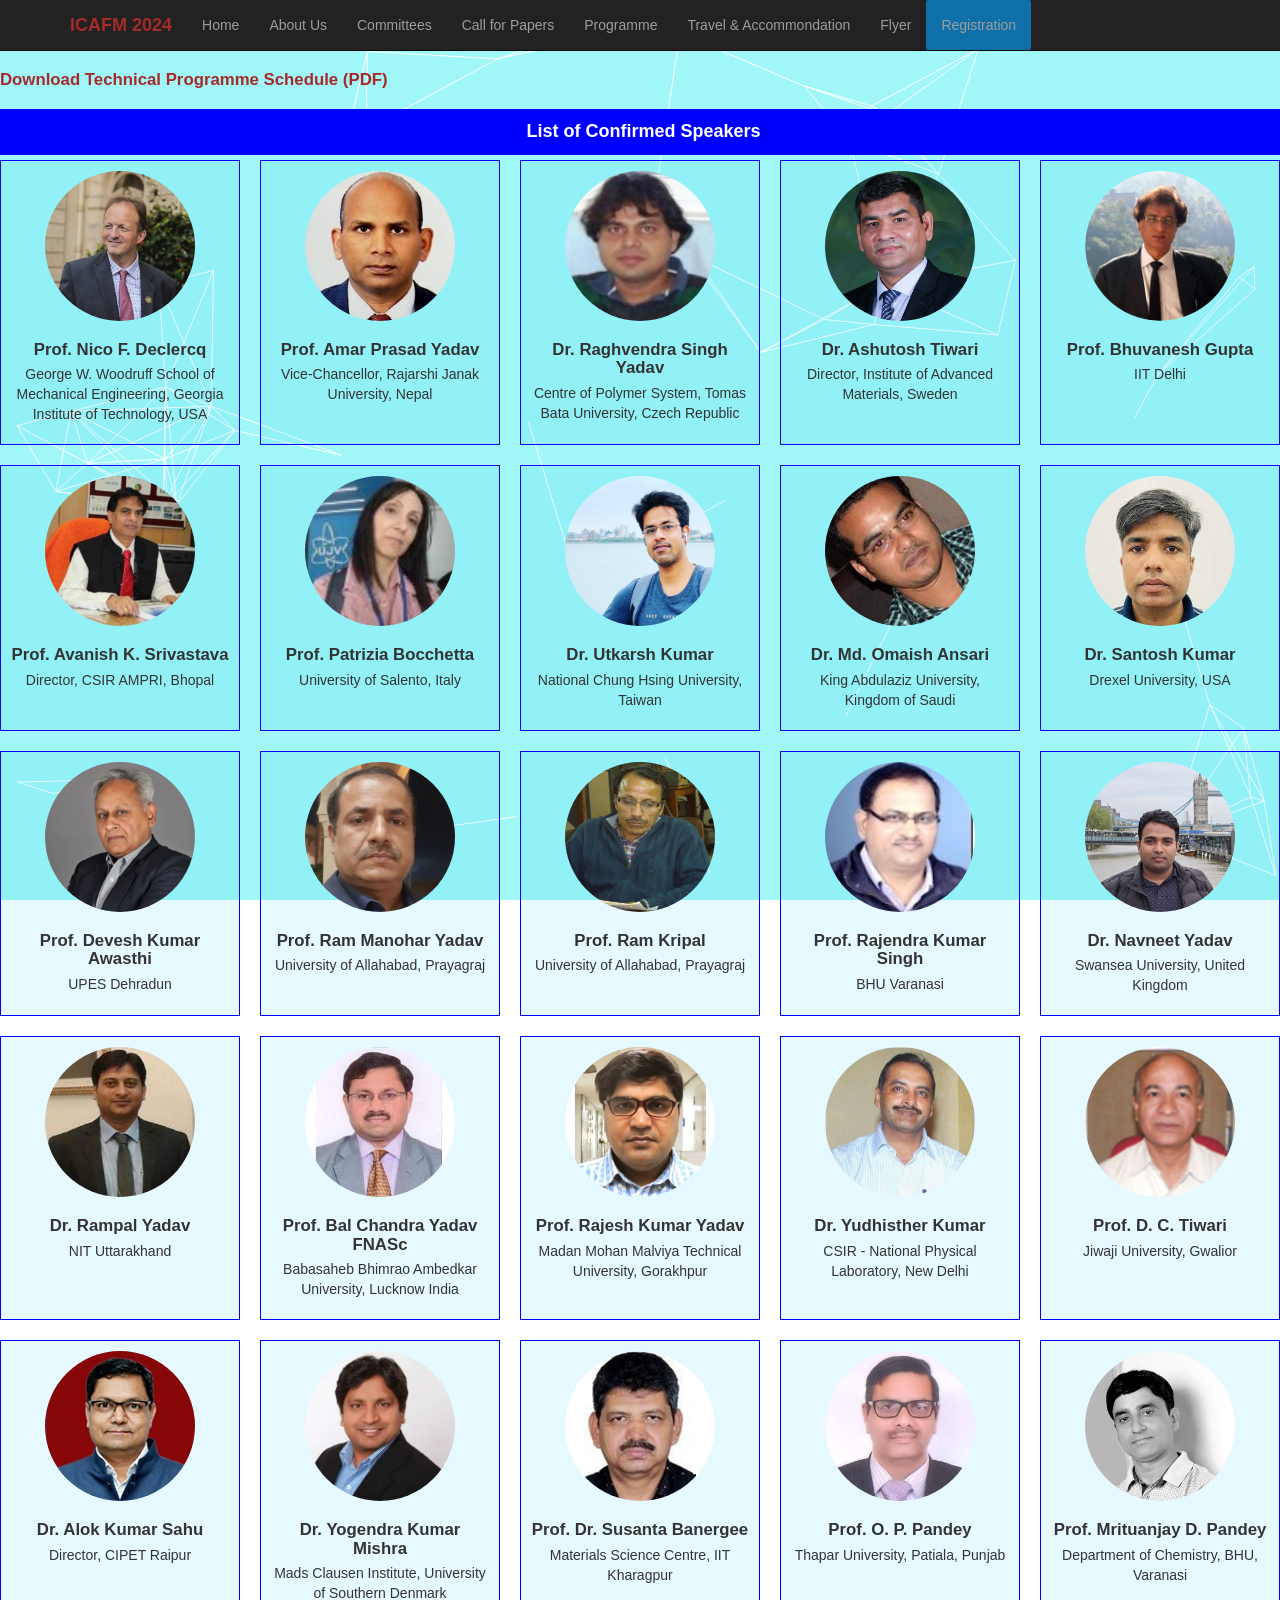
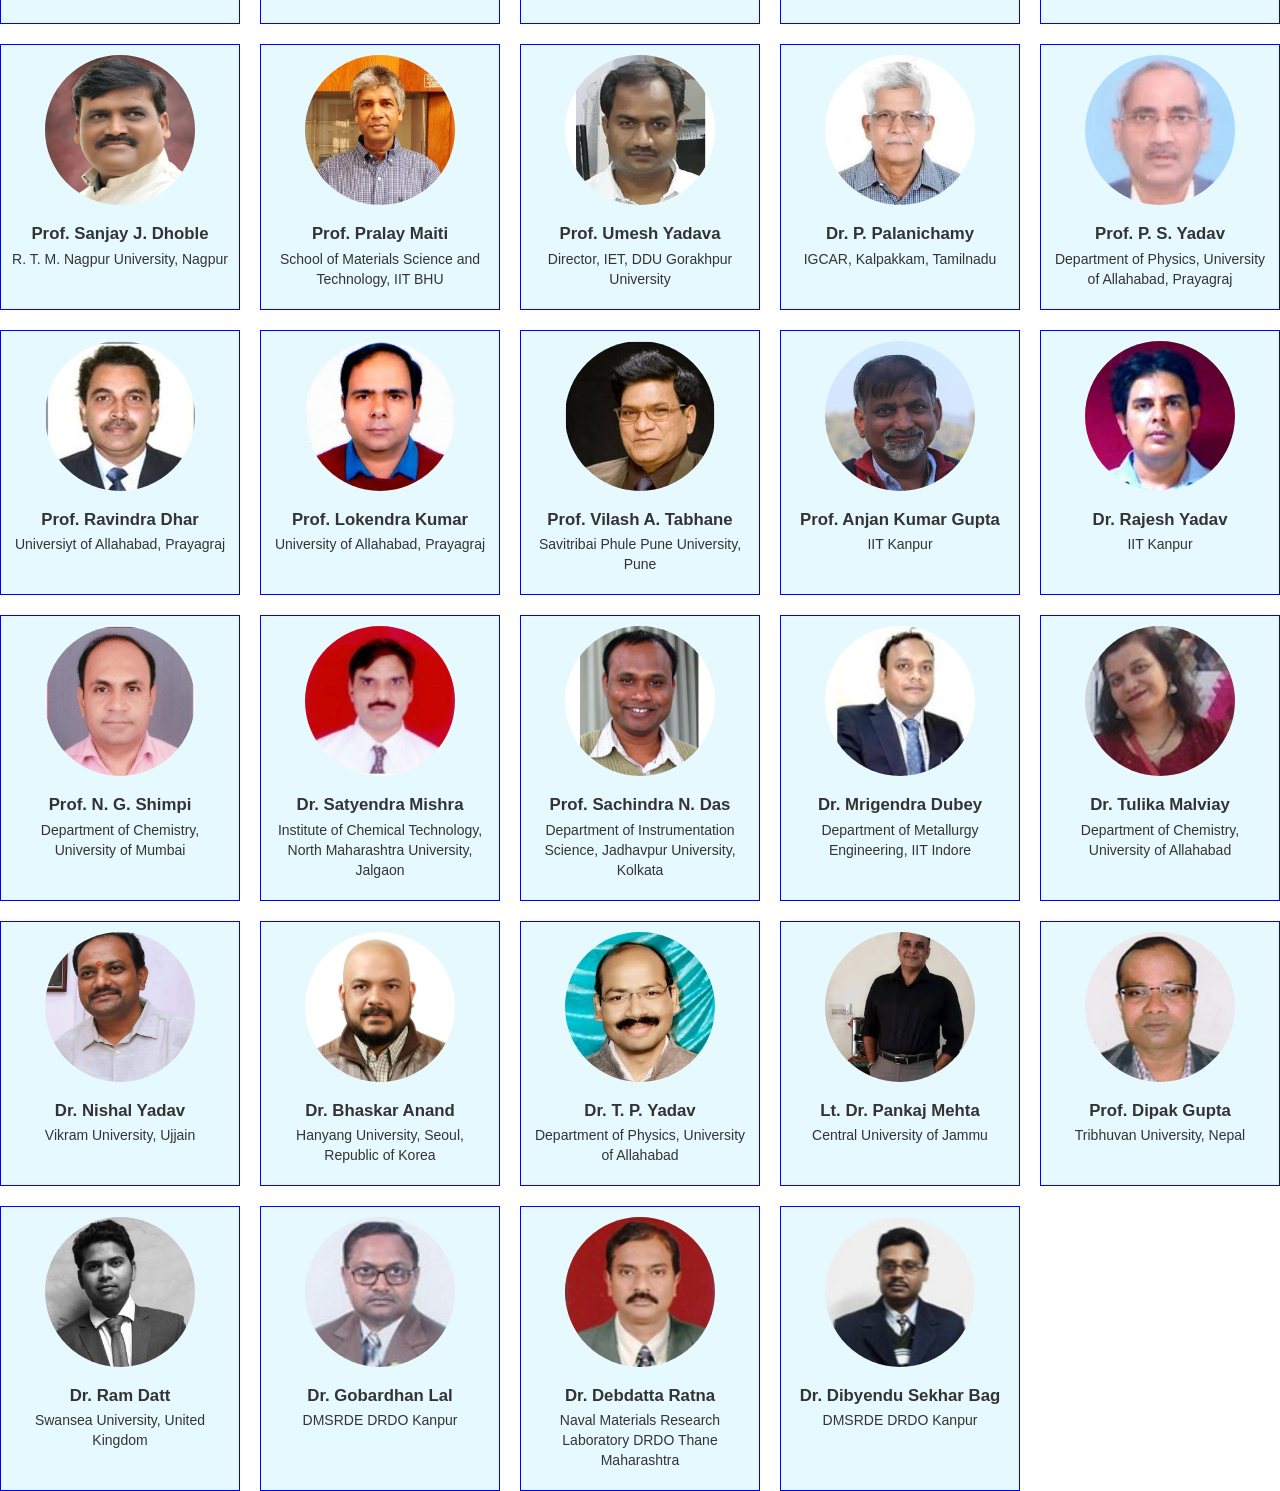
<file: programme.html>
<!DOCTYPE html>
<html lang="en">
<head>
    <meta charset="UTF-8">
    <meta name="viewport" content="width=device-width, initial-scale=1.0">
    <title>ICAFM 2024 - Programme</title>
    <meta name="google-site-verification" content="k87XL2EmOKcDicsL7vWH8Gu8iD2z069XErFKMvGdBFY" />
    <link rel="stylesheet" href="https://maxcdn.bootstrapcdn.com/bootstrap/3.3.6/css/bootstrap.min.css">
    <script src="https://ajax.googleapis.com/ajax/libs/jquery/1.12.0/jquery.min.js"></script>
    <script src="https://maxcdn.bootstrapcdn.com/bootstrap/3.3.6/js/bootstrap.min.js"></script>
    <link href='https://fonts.googleapis.com/css?family=Oswald:700' rel='stylesheet' type='text/css'>
  <style>
    body {
            font-family: Arial, sans-serif;
        }

        #speakers-list {
            display: grid;
            grid-template-columns: repeat(auto-fill, minmax(200px, 1fr));
            gap: 20px;
        }

        .speaker-card {
            border: 1px solid blue;
            padding: 10px;
            text-align: center;
            background-color: rgba(10, 190, 245, 0.1);
          
        }

        img {
            width: 150px;
            height: 150px;
            border-radius: 50%;
        }
        h2 {
            font-size: 1.2em; /* Adjust the font size of the name */
            margin-bottom: 5px; /* Add some space between the name and affiliation */
            font-weight: bold;
        }

        p {
            font-size: 1em; /* Adjust the font size of the affiliation */
        }
        iframe {
            z-index: -1;
        }
        .heading {
            display:block;
            background-color: blue;
            font-size: 18px;
            font-weight: bold;
            color: white;
            padding:1%;
            padding-left: 20px;
            text-align: center;
        }
  </style>
</head>
<body>
    <div id="navbar-placeholder"></div>
    <iframe src="background.html" frameborder="0" scrolling="no" style="position: fixed; top: 0; left: 0; width: 100%; height: 100%;"></iframe>
    <h2> <a href="/assets/Technical_Program-ICAFM2024.pdf" style="color: brown;">Download Technical Programme Schedule (PDF)</a></h2>
    <h2 class="heading"> List of Confirmed Speakers</h2>
    <div id="speakers-list"></div>

<script>
    // Sample data for speakers
    const speakers = [
        {
            name: "Prof. Nico F. Declercq",
            photo: "/assets/Prof_Nico_Declercq.jpg",
            affiliation: "George W. Woodruff School of Mechanical Engineering, Georgia Institute of Technology, USA"
        },
        {
            name: "Prof. Amar Prasad Yadav",
            photo: "/assets/Prof_Amar_P_Yadav.jpg",
            affiliation: "Vice-Chancellor, Rajarshi Janak University, Nepal"
        },
        {
            name: "Dr. Raghvendra Singh Yadav",
            photo: "/assets/Dr_Raghvendra_S_Yadav.jpeg",
            affiliation: "Centre of Polymer System, Tomas Bata University, Czech Republic"
        },
        {
            name: "Dr. Ashutosh Tiwari",
            photo: "/assets/Dr_Ashutosh_Tiwari.jpg",
            affiliation: "Director, Institute of Advanced Materials, Sweden"
        },
        {
            name: "Prof. Bhuvanesh Gupta",
            photo: "/assets/Prof_Bhuvanesh_Gupta.png",
            affiliation: "IIT Delhi"
        },
        {
            name: "Prof. Avanish K. Srivastava",
            photo: "/assets/Prof_Avanish_K_Srivastava.jpg",
            affiliation: "Director, CSIR AMPRI, Bhopal"
        },
        {
            name: "Prof. Patrizia Bocchetta",
            photo: "/assets/Prof_Patrizia_Bocchetta.jpeg",
            affiliation: "University of Salento, Italy"
        },
        {
            name: "Dr. Utkarsh Kumar",
            photo: "/assets/Dr_Utkarsh_Kumar.jpeg",
            affiliation: "National Chung Hsing University, Taiwan"
        },
        {
            name: "Dr. Md. Omaish Ansari",
            photo: "/assets/Dr_Md_Omaish_Ansari.jpeg",
            affiliation: "King Abdulaziz University, Kingdom of Saudi"
        },
        {
            name: "Dr. Santosh Kumar",
            photo: "/assets/Dr_Santosh_Kumar.jpeg",
            affiliation: "Drexel University, USA"
        },
        {
            name: "Prof. Devesh Kumar Awasthi",
            photo: "/assets/Prof_Devesh_K_Awasthi.jpg",
            affiliation: "UPES Dehradun"
        },
        {
            name: "Prof. Ram Manohar Yadav",
            photo: "/assets/Prof_Ram_Manohar_Yadav.jpg",
            affiliation: "University of Allahabad, Prayagraj"
        },
        {
            name: "Prof. Ram Kripal",
            photo: "/assets/Prof_Ram_Kripal.jpg",
            affiliation: "University of Allahabad, Prayagraj"
        },
        {
            name: "Prof. Rajendra Kumar Singh",
            photo: "/assets/Prof_Rajendra_K_Singh.jpg",
            affiliation: "BHU Varanasi"
        },
        {
            name: "Dr. Navneet Yadav",
            photo: "/assets/Dr_Navneet_Yadav.jpg",
            affiliation: "Swansea University, United Kingdom"
        },
        {
            name: "Dr. Rampal Yadav",
            photo: "/assets/Dr_Rampal_Yadav.jpeg",
            affiliation: "NIT Uttarakhand"
        },
        {
            name: "Prof. Bal Chandra Yadav FNASc",
            photo: "/assets/Prof_Bal_Chandra_Yadav.jpg",
            affiliation: "Babasaheb Bhimrao Ambedkar University, Lucknow India"
        },
        {
            name: "Prof. Rajesh Kumar Yadav",
            photo: "/assets/Prof_Rajesh_Kumar_Yadav.jpg",
            affiliation: "Madan Mohan Malviya Technical University, Gorakhpur"
        },
        {
            name: "Dr. Yudhisther Kumar",
            photo: "/assets/Dr_Yudhisther_Kumar.jpg",
            affiliation: "CSIR - National Physical Laboratory, New Delhi"
        },
        {
            name: "Prof. D. C. Tiwari",
            photo: "/assets/Prof_D_C_Tiwari.jpg",
            affiliation: "Jiwaji University, Gwalior"
        },
        {
            name: "Dr. Alok Kumar Sahu",
            photo: "/assets/Dr_alok_kumar_sahu.jpg",
            affiliation: "Director, CIPET Raipur"
        },
        {
            name: "Dr. Yogendra Kumar Mishra",
            photo: "/assets/Dr_Yogendra_Mishra.webp",
            affiliation: "Mads Clausen Institute, University of Southern Denmark"
        },
        {
            name: "Prof. Dr. Susanta Banergee",
            photo: "/assets/Prof_Susanta_Banergee.png",
            affiliation: "Materials Science Centre, IIT Kharagpur"
        },
        {
            name: "Prof. O. P. Pandey",
            photo: "/assets/Prof_OP_Pandey.jpg",
            affiliation: "Thapar University, Patiala, Punjab"
        },
        {
            name: "Prof. Mrituanjay D. Pandey",
            photo: "/assets/Prof_Mrituanjay_Pandey.jpg",
            affiliation: "Department of Chemistry, BHU, Varanasi"
        },
        {
            name: "Prof. Sanjay J. Dhoble",
            photo: "/assets/Prof_Sanjay_Dhoble.jpg",
            affiliation: "R. T. M. Nagpur University, Nagpur"
        },
        {
            name: "Prof. Pralay Maiti",
            photo: "/assets/Prof_Pralay_Maiti.jpg",
            affiliation: "School of Materials Science and Technology, IIT BHU"
        },
        {
            name: "Prof. Umesh Yadava",
            photo: "/assets/Prof_Umesh_Yadava.jpg",
            affiliation: "Director, IET, DDU Gorakhpur University"
        },
        {
            name: "Dr. P. Palanichamy",
            photo: "/assets/Dr_P_Palanichamy.jpg",
            affiliation: "IGCAR, Kalpakkam, Tamilnadu"
        },
        {
            name: "Prof. P. S. Yadav",
            photo: "/assets/Prof_PS_Yadav.jpg",
            affiliation: "Department of Physics, University of Allahabad, Prayagraj"
        },
        {
            name: "Prof. Ravindra Dhar",
            photo: "/assets/Prof_Ravindra_Dhar.jpg",
            affiliation: "Universiyt of Allahabad, Prayagraj"
        },
        {
            name: "Prof. Lokendra Kumar",
            photo: "/assets/Prof_Lokendra_Kumar.jpg",
            affiliation: "University of Allahabad, Prayagraj"
        },
        {
            name: "Prof. Vilash A. Tabhane",
            photo: "/assets/Prof_VilashA_Tabhane.jpg",
            affiliation: "Savitribai Phule Pune University, Pune"
        },
        {
            name: "Prof. Anjan Kumar Gupta",
            photo: "/assets/Prof_Anjan_Kumar_Gupta.jpg",
            affiliation: "IIT Kanpur"
        },
        {
            name: "Dr. Rajesh Yadav",
            photo: "/assets/Dr_Rajesh_Yadav.jpg",
            affiliation: "IIT Kanpur"
        },
        {
            name: "Prof. N. G. Shimpi",
            photo: "/assets/Prof_N_G_Shimpi.jpg",
            affiliation: "Department of Chemistry, University of Mumbai"
        },
        {
            name: "Dr. Satyendra Mishra",
            photo: "/assets/Dr_Satyendra_Mishra.jpg",
            affiliation: "Institute of Chemical Technology, North Maharashtra University, Jalgaon"
        },
        {
            name: "Prof. Sachindra N. Das",
            photo: "/assets/Prof_SachindraNDas.jpg",
            affiliation: "Department of Instrumentation Science, Jadhavpur University, Kolkata"
        },
        {
            name: "Dr. Mrigendra Dubey",
            photo: "/assets/Dr_MrigendraDubey.jpg",
            affiliation: "Department of Metallurgy Engineering, IIT Indore"
        },
        {
            name: "Dr. Tulika Malviay",
            photo: "/assets/Dr_TulikaMalviay.jpg",
            affiliation: "Department of Chemistry, University of Allahabad"
        },
        {
            name: "Dr. Nishal Yadav",
            photo: "/assets/Dr_Nishal_Yadav.jpg",
            affiliation: "Vikram University, Ujjain"
        },
        {
            name: "Dr. Bhaskar Anand",
            photo: "/assets/Dr_Bhaskar_Anand.jpg",
            affiliation: "Hanyang University, Seoul, Republic of Korea"
        },
        {
            name: "Dr. T. P. Yadav",
            photo: "/assets/Dr_TP_Yadav.jpg",
            affiliation: "Department of Physics, University of Allahabad"
        },
        {
            name: "Lt. Dr. Pankaj Mehta",
            photo: "/assets/Dr_Pankaj_Mehta.jpg",
            affiliation: "Central University of Jammu"
        },
        {
            name: "Prof. Dipak Gupta",
            photo: "/assets/Prof_Dipak_Gupta.jpg",
            affiliation: "Tribhuvan University, Nepal"
        },
        {
            name: "Dr. Ram Datt",
            photo: "/assets/Dr_Ram_Datt.jpg",
            affiliation: "Swansea University, United Kingdom"
        },
        {
            name: "Dr. Gobardhan Lal",
            photo: "/assets/Dr_GobardhanLal.jpg",
            affiliation: "DMSRDE DRDO Kanpur"
        },
        {
            name: "Dr. Debdatta Ratna",
            photo: "/assets/Dr_DebdattaRatna.jpg",
            affiliation: "Naval Materials Research Laboratory DRDO Thane Maharashtra"
        },
        {
            name: "Dr. Dibyendu Sekhar Bag",
            photo: "/assets/Dr_Dibyendu_S_Bag.jpg",
            affiliation: "DMSRDE DRDO Kanpur"
        },
    ];

    // Function to display speakers on the webpage
    function displaySpeakers() {
        const speakersList = document.getElementById("speakers-list");

        speakers.forEach(speaker => {
            const card = document.createElement("div");
            card.classList.add("speaker-card");

            const img = document.createElement("img");
            img.src = speaker.photo;
            img.alt = speaker.name;

            const name = document.createElement("h2");
            name.textContent = speaker.name;

            const affiliation = document.createElement("p");
            affiliation.textContent = speaker.affiliation;

            card.appendChild(img);
            card.appendChild(name);
            card.appendChild(affiliation);

            speakersList.appendChild(card);
        });
    }

    // Call the function to display speakers when the page loads
    window.onload = displaySpeakers;
</script>

    <script>
        // Fetch and insert the navigation bar
        fetch('navbar.html')
          .then(response => response.text())
          .then(data => {
            document.getElementById('navbar-placeholder').innerHTML = data;
          });
    </script>
</body>
</file>
